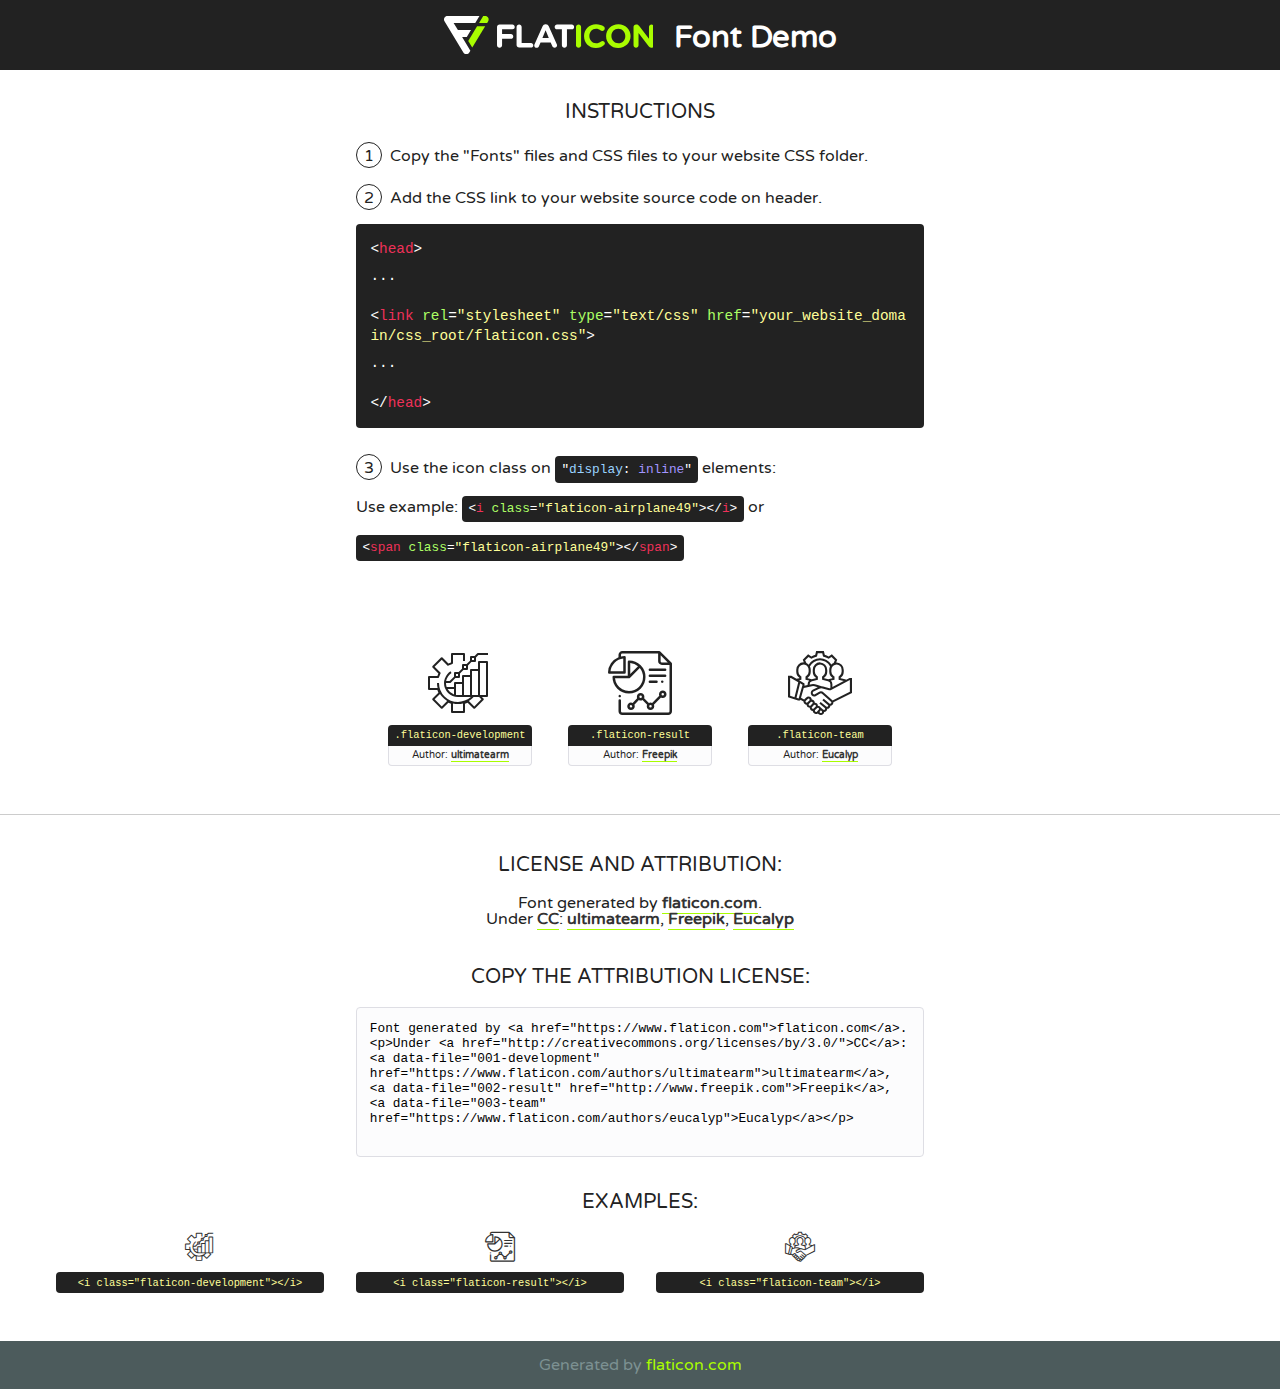
<file: assets/fonts/flaticon.html>
<!DOCTYPE html>
<!--
  Flaticon icon font: Flaticon
  Creation date: 12/04/2020 06:22
-->
<html>
<!DOCTYPE html>
<html>

<head>
    <title>Flaticon WebFont</title>
    <link href="http://fonts.googleapis.com/css?family=Varela+Round" rel="stylesheet" type="text/css" />
    <link rel="stylesheet" type="text/css" href="flaticon.css">
    <meta charset="UTF-8">
    <style>
    html, body, div, span, applet, object, iframe,
    h1, h2, h3, h4, h5, h6, p, blockquote, pre,
    a, abbr, acronym, address, big, cite, code,
    del, dfn, em, img, ins, kbd, q, s, samp,
    small, strike, strong, sub, sup, tt, var,
    b, u, i, center,
    dl, dt, dd, ol, ul, li,
    fieldset, form, label, legend,
    table, caption, tbody, tfoot, thead, tr, th, td,
    article, aside, canvas, details, embed, 
    figure, figcaption, footer, header, hgroup, 
    menu, nav, output, ruby, section, summary,
    time, mark, audio, video {
        margin: 0;
        padding: 0;
        border: 0;
        font-size: 100%;
        font: inherit;
        vertical-align: baseline;
    }
    /* HTML5 display-role reset for older browsers */
    article, aside, details, figcaption, figure, 
    footer, header, hgroup, menu, nav, section {
        display: block;
    }
    body {
        line-height: 1;
    }
    ol, ul {
        list-style: none;
    }
    blockquote, q {
        quotes: none;
    }
    blockquote:before, blockquote:after,
    q:before, q:after {
        content: '';
        content: none;
    }
    table {
        border-collapse: collapse;
        border-spacing: 0;
    }
    body {
        font-family: 'Varela Round', Helvetica, Arial, sans-serif;
        font-size: 16px;
        color: #222;
    }
    a {
        color: #333;
        border-bottom: 1px solid #a9fd00;
        font-weight: bold;
        text-decoration: none;
    }
    * {
        -moz-box-sizing: border-box;
        -webkit-box-sizing: border-box;
        box-sizing: border-box;
        margin: 0;
        padding: 0;
    }
    [class^="flaticon-"]:before, [class*=" flaticon-"]:before, [class^="flaticon-"]:after, [class*=" flaticon-"]:after {
        font-family: Flaticon;
        font-size: 30px;
        font-style: normal;
        margin-left: 20px;
        color: #333;
    }
    .wrapper {
        max-width: 600px;
        margin: auto;
        padding: 0 1em;
    }
    .title {
        font-size: 1.25em;
        text-align: center;
        margin-bottom: 1em;
        text-transform: uppercase;
    }
    header {
        text-align: center;
        background-color: #222;
        color: #fff;
        padding: 1em;
    }
    header .logo {
        width: 210px;
        height: 38px;
        display: inline-block;
        vertical-align: middle;
        margin-right: 1em;
        border: none;
    }
    header strong {
        font-size: 1.95em;
        font-weight: bold;
        vertical-align: middle;
        margin-top: 5px;
        display: inline-block;
    }
    .demo {
        margin: 2em auto;
        line-height: 1.25em;
    }
    .demo ul li {
        margin-bottom: 1em;
    }
    .demo ul li .num {
        color: #222;
        border-radius: 20px;
        display: inline-block;
        width: 26px;
        padding: 3px;
        height: 26px;
        text-align: center;
        margin-right: 0.5em;
        border: 1px solid #222;
    }
    .demo ul li code {
        background-color: #222;
        border-radius: 4px;
        padding: 0.25em 0.5em;
        display: inline-block;
        color: #fff;
        font-family: Consolas,Monaco,Lucida Console,Liberation Mono,DejaVu Sans Mono,Bitstream Vera Sans Mono,Courier New, monospace;
        font-weight: lighter;
        margin-top: 1em;
        font-size: 0.8em;
        word-break: break-all;
    }
    .demo ul li code.big {
        padding: 1em;
        font-size: 0.9em;
    }
    .demo ul li code .red {
        color: #EF3159;
    }
    .demo ul li code .green {
        color: #ACFF65;
    }
    .demo ul li code .yellow {
        color: #FFFF99;
    }
    .demo ul li code .blue {
        color: #99D3FF;
    }
    .demo ul li code .purple {
        color: #A295FF;
    }
    .demo ul li code .dots {
        margin-top: 0.5em;
        display: block;
    }
    #glyphs {
        border-bottom: 1px solid #ccc;
        padding: 2em 0;
        text-align: center;
    }
    .glyph {
        display: inline-block;
        width: 9em;
        margin: 1em;
        text-align: center;
        vertical-align: top;
        background: #FFF;
    }
    .glyph .glyph-icon {
        padding: 10px;
        display: block;
        font-family:"Flaticon";
        font-size: 64px;
        line-height: 1;
    }
    .glyph .glyph-icon:before {
        font-size: 64px;
        color: #222;
        margin-left: 0;
    }
    .class-name {
        font-size: 0.65em;
        background-color: #222;
        color: #fff;
        border-radius: 4px 4px 0 0;
        padding: 0.5em;
        color: #FFFF99;
        font-family: Consolas,Monaco,Lucida Console,Liberation Mono,DejaVu Sans Mono,Bitstream Vera Sans Mono,Courier New, monospace;
    }
    .author-name {
        font-size: 0.6em;
        background-color: #fcfcfd;
        border: 1px solid #DEDEE4;
        border-top: 0;
        border-radius: 0 0 4px 4px;
        padding: 0.5em;
    }
    .class-name:last-child {
        font-size: 10px;
        color:#888;
    }
    .class-name:last-child a {
        font-size: 10px;
        color:#555;
    }
    .class-name:last-child a:hover {
        color:#a9fd00;
    }
    .glyph > input {
        display: block;
        width: 100px;
        margin: 5px auto;
        text-align: center;
        font-size: 12px;
        cursor: text;
    }
    .glyph > input.icon-input {
        font-family:"Flaticon";
        font-size: 16px;
        margin-bottom: 10px;
    }
    .attribution .title {
        margin-top: 2em;
    }
    .attribution textarea {
        background-color: #fcfcfd;
        padding: 1em;
        border: none;
        box-shadow: none;
        border: 1px solid #DEDEE4;
        border-radius: 4px;
        resize: none;
        width: 100%;
        height: 150px;
        font-size: 0.8em;
        font-family: Consolas,Monaco,Lucida Console,Liberation Mono,DejaVu Sans Mono,Bitstream Vera Sans Mono,Courier New, monospace;
        -webkit-appearance: none;
    }
    .iconsuse {
        margin: 2em auto;
        text-align: center;
        max-width: 1200px;
    }
    .iconsuse:after {
        content: '';
        display: table;
        clear: both;
    }
    .iconsuse .image {
        float: left;
        width: 25%;
        padding: 0 1em;
    }
    .iconsuse .image p {
        margin-bottom: 1em;
    }
    .iconsuse .image span {
        display: block;
        font-size: 0.65em;
        background-color: #222;
        color: #fff;
        border-radius: 4px;
        padding: 0.5em;
        color: #FFFF99;
        margin-top: 1em;
        font-family: Consolas,Monaco,Lucida Console,Liberation Mono,DejaVu Sans Mono,Bitstream Vera Sans Mono,Courier New, monospace;
    }
    #footer {
        text-align: center;
        background-color: #4C5B5C;
        color: #7c9192;
        padding: 1em;
    }
    #footer a {
        border: none;
        color: #a9fd00;
        font-weight: normal;
    }
    @media (max-width: 960px) {
        .iconsuse .image {
            width: 50%;
        }
    }
    @media (max-width: 560px) {
        .iconsuse .image {
            width: 100%;
        }
    }
    </style>
</head>

<body class="characters-off">

    <header>
        <a href="https://www.flaticon.com" target="_blank" class="logo">
            <svg version="1.1" xmlns="http://www.w3.org/2000/svg" xmlns:xlink="http://www.w3.org/1999/xlink" xmlns:a="http://ns.adobe.com/AdobeSVGViewerExtensions/3.0/" viewBox="0 0 560.875 102.036" enable-background="new 0 0 560.875 102.036" xml:space="preserve">
                <defs>
                </defs>
                <g>
                    <g class="letters">
                        <path fill="#ffffff" d="M141.596,29.675c0-3.777,2.985-6.767,6.764-6.767h34.438c3.426,0,6.15,2.728,6.15,6.15
                        c0,3.43-2.724,6.149-6.15,6.149h-27.674v13.091h23.719c3.429,0,6.151,2.724,6.151,6.15c0,3.43-2.723,6.149-6.151,6.149h-23.719
                        v17.574c0,3.773-2.986,6.761-6.764,6.761c-3.779,0-6.764-2.989-6.764-6.761V29.675z"></path>
                        <path fill="#ffffff" d="M193.844,29.149c0-3.781,2.985-6.767,6.764-6.767c3.776,0,6.763,2.985,6.763,6.767v42.957h25.039
                        c3.426,0,6.149,2.726,6.149,6.153c0,3.425-2.723,6.15-6.149,6.15h-31.802c-3.779,0-6.764-2.986-6.764-6.768V29.149z"></path>
                        <path fill="#ffffff" d="M241.891,75.71l21.438-48.407c1.492-3.341,4.215-5.357,7.906-5.357h0.792
                        c3.686,0,6.323,2.017,7.815,5.357l21.439,48.407c0.436,0.967,0.701,1.845,0.701,2.723c0,3.602-2.809,6.501-6.414,6.501
                        c-3.161,0-5.269-1.845-6.499-4.655l-4.132-9.661h-27.059l-4.301,10.102c-1.144,2.631-3.426,4.214-6.237,4.214
                        c-3.517,0-6.24-2.81-6.24-6.325C241.1,77.64,241.451,76.677,241.891,75.71z M279.932,58.666l-8.521-20.297l-8.526,20.297H279.932
                        z"></path>
                        <path fill="#ffffff" d="M314.864,35.387H301.86c-3.429,0-6.239-2.813-6.239-6.238c0-3.429,2.811-6.24,6.239-6.24h39.533
                        c3.426,0,6.237,2.811,6.237,6.24c0,3.425-2.811,6.238-6.237,6.238h-13.001v42.785c0,3.773-2.99,6.761-6.764,6.761
                        c-3.779,0-6.764-2.989-6.764-6.761V35.387z"></path>
                        <path fill="#A9FD00" d="M352.615,29.149c0-3.781,2.985-6.767,6.767-6.767c3.774,0,6.761,2.985,6.761,6.767v49.024
                        c0,3.773-2.987,6.761-6.761,6.761c-3.781,0-6.767-2.989-6.767-6.761V29.149z"></path>
                        <path fill="#A9FD00" d="M374.132,53.836v-0.179c0-17.481,13.178-31.801,32.065-31.801c9.22,0,15.459,2.458,20.557,6.238
                        c1.402,1.054,2.637,2.985,2.637,5.357c0,3.692-2.985,6.59-6.681,6.59c-1.845,0-3.071-0.702-4.044-1.319
                        c-3.776-2.813-7.729-4.393-12.562-4.393c-10.364,0-17.831,8.611-17.831,19.154v0.173c0,10.542,7.291,19.329,17.831,19.329
                        c5.715,0,9.492-1.756,13.359-4.834c1.049-0.874,2.458-1.491,4.039-1.491c3.429,0,6.325,2.813,6.325,6.236
                        c0,2.106-1.056,3.78-2.282,4.834c-5.539,4.834-12.036,7.733-21.878,7.733C387.572,85.464,374.132,71.493,374.132,53.836z"></path>
                        <path fill="#A9FD00" d="M433.009,53.836v-0.179c0-17.481,13.79-31.801,32.766-31.801c18.981,0,32.592,14.143,32.592,31.628v0.173
                        c0,17.483-13.785,31.807-32.769,31.807C446.625,85.464,433.009,71.32,433.009,53.836z M484.224,53.836v-0.179
                        c0-10.539-7.725-19.326-18.626-19.326c-10.893,0-18.449,8.611-18.449,19.154v0.173c0,10.542,7.73,19.329,18.626,19.329
                        C476.676,72.986,484.224,64.378,484.224,53.836z"></path>
                        <path fill="#A9FD00" d="M506.233,29.321c0-3.774,2.99-6.763,6.767-6.763h1.401c3.252,0,5.183,1.583,7.029,3.953l26.093,34.265
                        V29.059c0-3.692,2.99-6.677,6.681-6.677c3.683,0,6.671,2.985,6.671,6.677v48.934c0,3.78-2.987,6.765-6.764,6.765h-0.436
                        c-3.257,0-5.188-1.581-7.034-3.953l-27.056-35.492v32.944c0,3.687-2.985,6.676-6.678,6.676c-3.683,0-6.673-2.989-6.673-6.676
                        V29.321z"></path>
                    </g>
                    <g class="insignia">
                        <path fill="#ffffff" d="M48.372,56.137h12.517l11.156-18.537H37.186L25.688,18.539h57.825L94.668,0H9.271
                        C5.925,0,2.842,1.801,1.198,4.716c-1.644,2.907-1.593,6.482,0.134,9.343l50.38,83.501c1.678,2.781,4.689,4.476,7.938,4.476
                        c3.246,0,6.257-1.695,7.935-4.476l2.898-4.804L48.372,56.137z"></path>
                        <g class="i">
                            <path fill="#A9FD00" d="M93.575,18.539h0.031v0.004l21.652,0.004l2.705-4.488c1.727-2.861,1.778-6.436,0.133-9.343
                            C116.454,1.801,113.371,0,110.026,0h-5.294L93.575,18.539z"></path>
                            <polygon fill="#A9FD00" points="88.291,27.356 64.725,66.486 75.519,84.404 109.942,27.356"></polygon>
                        </g>
                    </g>
                </g>
            </svg>
        </a>
        <strong>Font Demo</strong>
    </header>


    <section class="demo wrapper">

        <p class="title">Instructions</p>

        <ul>
            <li>
                <span class="num">1</span>Copy the "Fonts" files and CSS files to your website CSS folder.
            </li>
            <li>
                <span class="num">2</span>Add the CSS link to your website source code on header.
                <code class="big">
                    &lt;<span class="red">head</span>&gt;
                    <br/><span class="dots">...</span>
                    <br/>&lt;<span class="red">link</span> <span class="green">rel</span>=<span class="yellow">"stylesheet"</span> <span class="green">type</span>=<span class="yellow">"text/css"</span> <span class="green">href</span>=<span class="yellow">"your_website_domain/css_root/flaticon.css"</span>&gt;
                    <br/><span class="dots">...</span>
                    <br/>&lt;/<span class="red">head</span>&gt;
                </code>
            </li>

            <li>
                <p>
                    <span class="num">3</span>Use the icon class on <code>"<span class="blue">display</span>:<span class="purple"> inline</span>"</code> elements:
                    <br />
                    Use example: <code>&lt;<span class="red">i</span> <span class="green">class</span>=<span class="yellow">&quot;flaticon-airplane49&quot;</span>&gt;&lt;/<span class="red">i</span>&gt;</code> or <code>&lt;<span class="red">span</span> <span class="green">class</span>=<span class="yellow">&quot;flaticon-airplane49&quot;</span>&gt;&lt;/<span class="red">span</span>&gt;</code>
            </li>
        </ul>

    </section>




   <section id="glyphs">          
    
      
        <div class="glyph"><div class="glyph-icon flaticon-development"></div>
            <div class="class-name">.flaticon-development</div>
            <div class="author-name">Author: <a data-file="001-development" href="https://www.flaticon.com/authors/ultimatearm">ultimatearm</a> </div> 
        </div>        
        
        <div class="glyph"><div class="glyph-icon flaticon-result"></div>
            <div class="class-name">.flaticon-result</div>
            <div class="author-name">Author: <a data-file="002-result" href="http://www.freepik.com">Freepik</a> </div> 
        </div>        
        
        <div class="glyph"><div class="glyph-icon flaticon-team"></div>
            <div class="class-name">.flaticon-team</div>
            <div class="author-name">Author: <a data-file="003-team" href="https://www.flaticon.com/authors/eucalyp">Eucalyp</a> </div> 
        </div>        
        

    </section>



    <section class="attribution wrapper"   style="text-align:center;">

      <div class="title">License and attribution:</div><div class="attrDiv">Font generated by <a href="https://www.flaticon.com">flaticon.com</a>. <div><p>Under <a href="http://creativecommons.org/licenses/by/3.0/">CC</a>: <a data-file="001-development" href="https://www.flaticon.com/authors/ultimatearm">ultimatearm</a>, <a data-file="002-result" href="http://www.freepik.com">Freepik</a>, <a data-file="003-team" href="https://www.flaticon.com/authors/eucalyp">Eucalyp</a></p>  </div>
      </div>
      <div class="title">Copy the Attribution License:</div>

    <textarea onclick="this.focus();this.select();">Font generated by &lt;a href=&quot;https://www.flaticon.com&quot;&gt;flaticon.com&lt;/a&gt;. <p>Under <a href="http://creativecommons.org/licenses/by/3.0/">CC</a>: <a data-file="001-development" href="https://www.flaticon.com/authors/ultimatearm">ultimatearm</a>, <a data-file="002-result" href="http://www.freepik.com">Freepik</a>, <a data-file="003-team" href="https://www.flaticon.com/authors/eucalyp">Eucalyp</a></p>  
     </textarea>

    </section>

    <section class="iconsuse">

          <div class="title">Examples:</div>            
             
            <div class="image">
                <p>
                    <i class="glyph-icon flaticon-development"></i> 
                    <span>&lt;i class=&quot;flaticon-development&quot;&gt;&lt;/i&gt;</span>
                </p>
            </div>
            
            <div class="image">
                <p>
                    <i class="glyph-icon flaticon-result"></i> 
                    <span>&lt;i class=&quot;flaticon-result&quot;&gt;&lt;/i&gt;</span>
                </p>
            </div>
            
            <div class="image">
                <p>
                    <i class="glyph-icon flaticon-team"></i> 
                    <span>&lt;i class=&quot;flaticon-team&quot;&gt;&lt;/i&gt;</span>
                </p>
            </div>
                       
        </div>
                            
    </section>

<div id="footer">
    <div>Generated by <a href="https://www.flaticon.com">flaticon.com</a>
    </div>
</div>



</body>
</html>
</file>
<file: assets/fonts/flaticon.css>
/*
  	Flaticon icon font: Flaticon
  	Creation date: 12/04/2020 06:22
  	*/

@font-face {
  font-family: "Flaticon";
  src: url("./Flaticon.eot");
  src: url("./Flaticon.eot?#iefix") format("embedded-opentype"),
       url("./Flaticon.woff2") format("woff2"),
       url("./Flaticon.woff") format("woff"),
       url("./Flaticon.ttf") format("truetype"),
       url("./Flaticon.svg#Flaticon") format("svg");
  font-weight: normal;
  font-style: normal;
}

@media screen and (-webkit-min-device-pixel-ratio:0) {
  @font-face {
    font-family: "Flaticon";
    src: url("./Flaticon.svg#Flaticon") format("svg");
  }
}

[class^="flaticon-"]:before, [class*=" flaticon-"]:before,
[class^="flaticon-"]:after, [class*=" flaticon-"]:after {   
  font-family: Flaticon;
        font-size: 20px;
font-style: normal;
margin-left: 20px;
}

.flaticon-development:before { content: "\f100"; }
.flaticon-result:before { content: "\f101"; }
.flaticon-team:before { content: "\f102"; }
</file>
